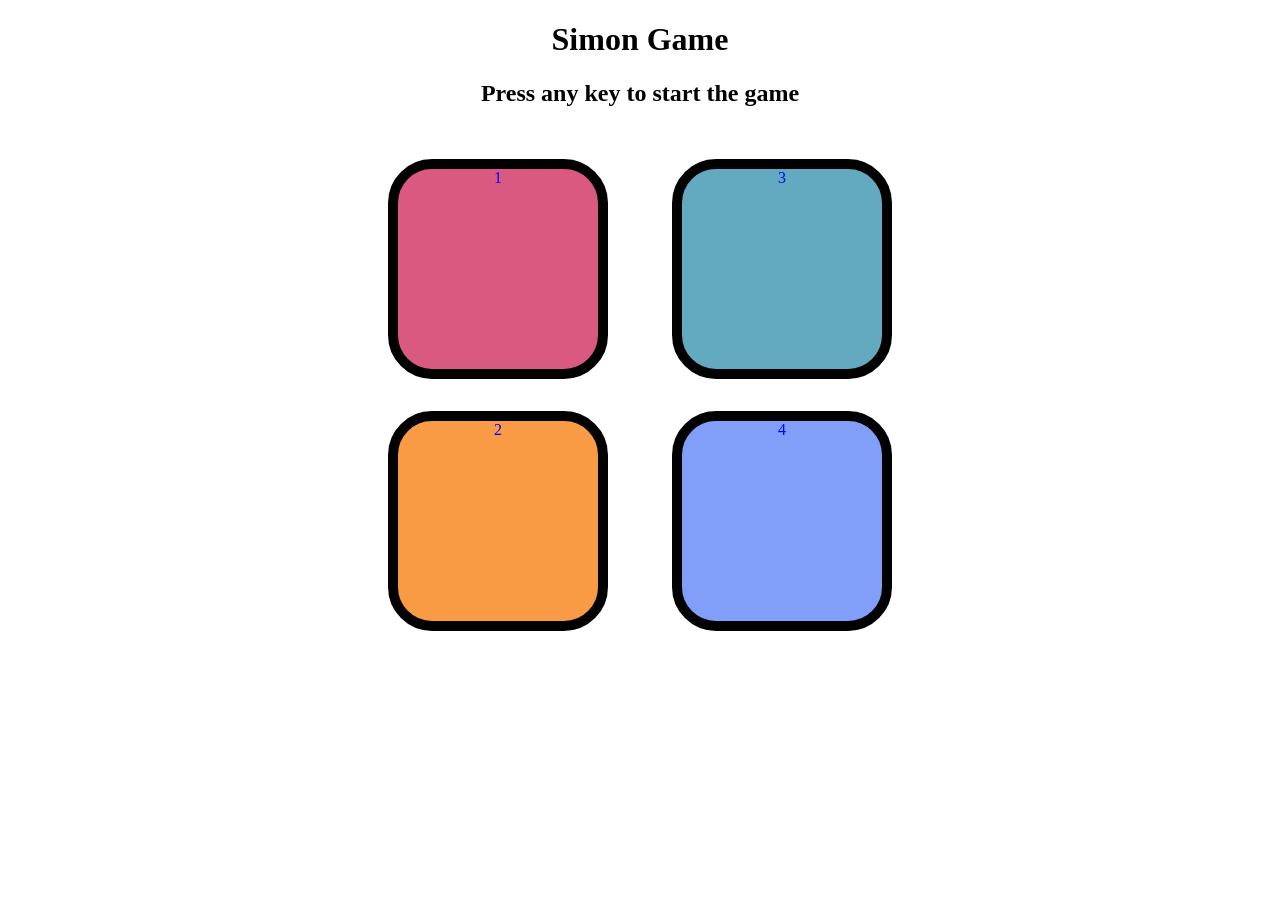
<file: Simonegame/Simon.html>
<!DOCTYPE html>
<html lang="en">
<head>
    <meta charset="UTF-8">
    <meta name="viewport" content="width=device-width, initial-scale=1.0">
    <title>Simons Says Game</title>
    <link rel="stylesheet" href="Simon.css">
</head>
<body>
    <h1>Simon Game</h1>
    <h2>Press any key to start the game </h2>
    <div class="btn_container">
        <div class="line-one">
            <div class="btn red" type="button" id = "red">1</div>
            <div class="btn yellow" type="button"  id ="yellow">2</div>
        </div>
        <div class="line-two">
            <div class="btn green"  type="button"  id ="green">3</div>
            <div class="btn purple" type="button" id ="purple" >4</div>

        </div>
       
    </div>



    <script src="Simon.js"> </script>
</body>
</html>
</file>
<file: Simonegame/Simon.css>
body{
    text-align: center;
}

.btn{
    height: 200px;
    width: 200px;
    border-radius:20% ;
    border: 10px solid black;
    color: blue;
    margin: 2rem;

}
.btn_container{
    display: flex;
    justify-content: center;
}
.yellow{
    background-color: #f99b45;
}
.red{
    background-color: #d95980;
}
.purple{
    background-color:#819ff9 ;
}
.green{
    background-color: #63aac0;
}

.flash{
    background-color: white;

}
.userFlash{
    background-color: green;
}
</file>
